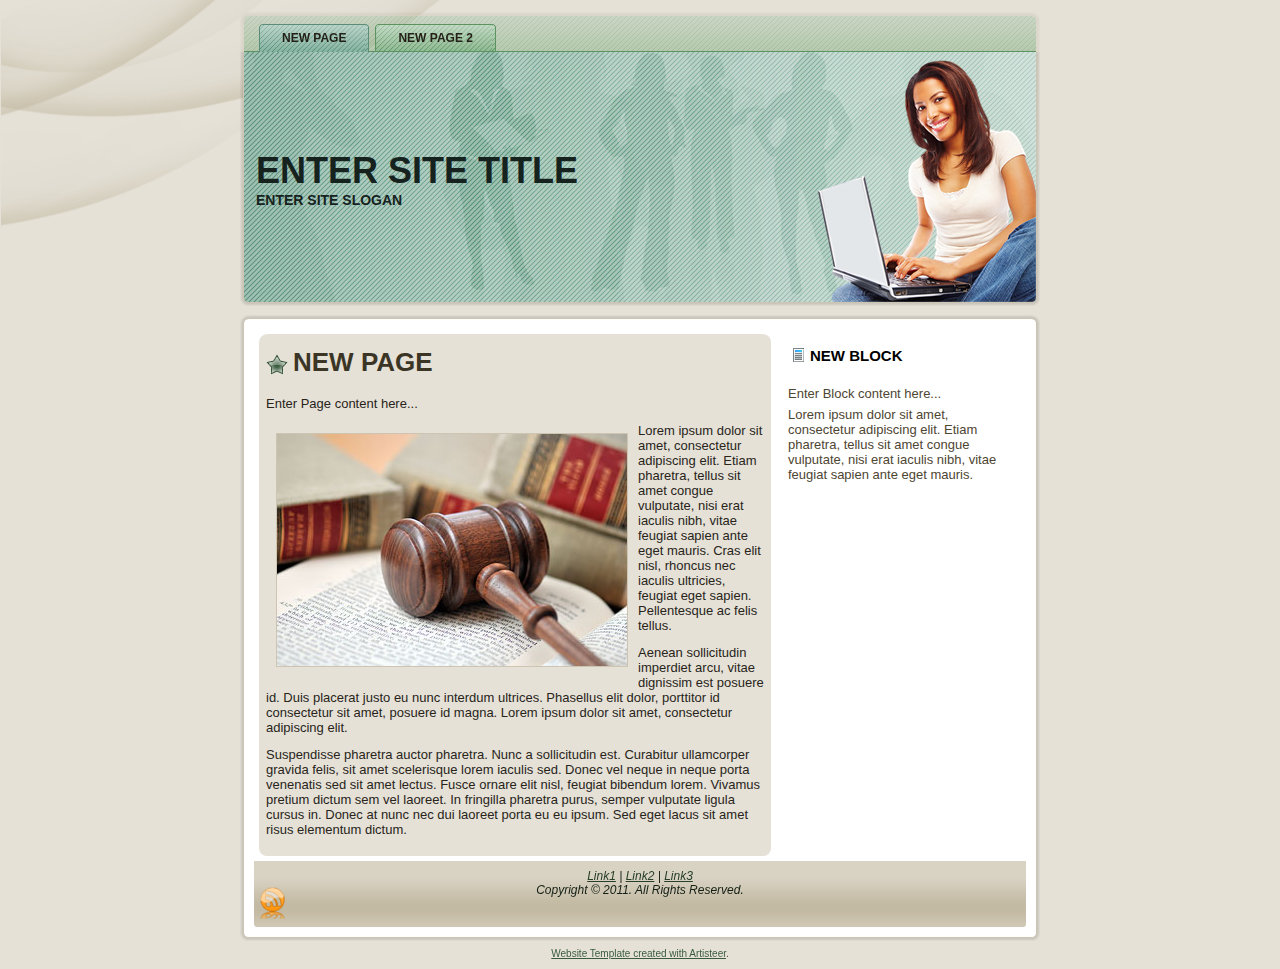
<file: index.html>
<!DOCTYPE html PUBLIC "-//W3C//DTD XHTML 1.0 Transitional//EN" "http://www.w3.org/TR/xhtml1/DTD/xhtml1-transitional.dtd"[]>
<html xmlns="http://www.w3.org/1999/xhtml" dir="ltr" lang="en-US" xml:lang="en">
<head>
    <!--
    Created by Artisteer v3.0.0.39952
    Base template (without user's data) checked by http://validator.w3.org : "This page is valid XHTML 1.0 Transitional"
    -->
    <meta http-equiv="Content-Type" content="text/html; charset=UTF-8" />
    <title>New Page</title>
    <meta name="description" content="Description" />
    <meta name="keywords" content="Keywords" />


    <link rel="stylesheet" href="style.css" type="text/css" media="screen" />
    <!--[if IE 6]><link rel="stylesheet" href="style.ie6.css" type="text/css" media="screen" /><![endif]-->
    <!--[if IE 7]><link rel="stylesheet" href="style.ie7.css" type="text/css" media="screen" /><![endif]-->

    <script type="text/javascript" src="jquery.js"></script>
    <script type="text/javascript" src="script.js"></script>
</head>
<body>
<div id="art-page-background-glare">
    <div id="art-page-background-glare-image"> </div>
</div>
<div id="art-main">
<div class="art-nav">
	<div class="art-nav-l"></div>
	<div class="art-nav-r"></div>
<div class="art-nav-outer">
<div class="art-nav-wrapper">
<div class="art-nav-inner">
	<ul class="art-hmenu">
		<li>
			<a href="./new-page.html" class="active"><span class="l"></span><span class="r"></span><span class="t">New Page</span></a>
		</li>	
		<li>
			<a href="./new-page-2.html"><span class="l"></span><span class="r"></span><span class="t">New Page 2</span></a>
		</li>	
	</ul>
</div>
</div>
</div>
</div>
<div class="cleared reset-box"></div>
<div class="art-header">
        <div class="art-header-clip">
        <div class="art-header-center">
            <div class="art-header-png"></div>
            <div class="art-header-jpeg"></div>
        </div>
        </div>
    <div class="art-header-wrapper">
    <div class="art-header-inner">
        <div class="art-headerobject"></div>
        <div class="art-logo">
                 <h1 class="art-logo-name"><a href="./index.html">Enter Site Title</a></h1>
                         <h2 class="art-logo-text">Enter Site Slogan</h2>
                </div>
    </div>
    </div>
    </div>
    <div class="cleared reset-box"></div>
    <div class="art-sheet">
        <div class="art-sheet-tl"></div>
        <div class="art-sheet-tr"></div>
        <div class="art-sheet-bl"></div>
        <div class="art-sheet-br"></div>
        <div class="art-sheet-tc"></div>
        <div class="art-sheet-bc"></div>
        <div class="art-sheet-cl"></div>
        <div class="art-sheet-cr"></div>
        <div class="art-sheet-cc"></div>
        <div class="art-sheet-body">
            <div class="art-content-layout">
                <div class="art-content-layout-row">
                    <div class="art-layout-cell art-content">
<div class="art-post">
    <div class="art-post-tl"></div>
    <div class="art-post-tr"></div>
    <div class="art-post-bl"></div>
    <div class="art-post-br"></div>
    <div class="art-post-tc"></div>
    <div class="art-post-bc"></div>
    <div class="art-post-cl"></div>
    <div class="art-post-cr"></div>
    <div class="art-post-cc"></div>
    <div class="art-post-body">
<div class="art-post-inner art-article">
                                <h2 class="art-postheader">
                <img src="./images/postheadericon.png" width="22" height="21" alt="" />New Page
                                </h2>
                <div class="cleared"></div>
                                <div class="art-postcontent">
<p>Enter Page content here...</p>
<p><img src="images/preview.jpg" alt="an image" style="float:left" />Lorem ipsum dolor sit amet, consectetur adipiscing elit. Etiam pharetra, tellus sit amet congue vulputate, nisi erat iaculis nibh, vitae feugiat sapien ante eget mauris. Cras elit nisl, rhoncus nec iaculis ultricies, feugiat eget sapien. Pellentesque ac felis tellus.</p>
<p>Aenean sollicitudin imperdiet arcu, vitae dignissim est posuere id. Duis placerat justo eu nunc interdum ultrices. Phasellus elit dolor, porttitor id consectetur sit amet, posuere id magna. Lorem ipsum dolor sit amet, consectetur adipiscing elit.</p>
<p> Suspendisse pharetra auctor pharetra. Nunc a sollicitudin est. Curabitur ullamcorper gravida felis, sit amet scelerisque lorem iaculis sed. Donec vel neque in neque porta venenatis sed sit amet lectus. Fusce ornare elit nisl, feugiat bibendum lorem. Vivamus pretium dictum sem vel laoreet. In fringilla pharetra purus, semper vulputate ligula cursus in. Donec at nunc nec dui laoreet porta eu eu ipsum. Sed eget lacus sit amet risus elementum dictum.</p>

                </div>
                <div class="cleared"></div>
                </div>

		<div class="cleared"></div>
    </div>
</div>

                      <div class="cleared"></div>
                    </div>
                    <div class="art-layout-cell art-sidebar1">
<div class="art-block">
    <div class="art-block-body">
                <div class="art-blockheader">
                    <div class="l"></div>
                    <div class="r"></div>
                    <h3 class="t">New Block</h3>
                </div>
                <div class="art-blockcontent">
                    <div class="art-blockcontent-body">
                <p>Enter Block content here...</p>
<p>Lorem ipsum dolor sit amet, consectetur adipiscing elit. Etiam pharetra, tellus sit amet congue vulputate, nisi erat iaculis nibh, vitae feugiat sapien ante eget mauris. </p>                
                                		<div class="cleared"></div>
                    </div>
                </div>
		<div class="cleared"></div>
    </div>
</div>

                      <div class="cleared"></div>
                    </div>
                </div>
            </div>
            <div class="cleared"></div>
            <div class="art-footer">
                <div class="art-footer-t"></div>
                <div class="art-footer-l"></div>
                <div class="art-footer-b"></div>
                <div class="art-footer-r"></div>
                <div class="art-footer-body">
                    <a href="#" class="art-rss-tag-icon" title="RSS"></a>
                            <div class="art-footer-text">
                                <p><a href="#">Link1</a> | <a href="#">Link2</a> | <a href="#">Link3</a></p><p>Copyright © 2011. All Rights Reserved.</p>
                                                            </div>
                    <div class="cleared"></div>
                </div>
            </div>
    		<div class="cleared"></div>
        </div>
    </div>
    <div class="cleared"></div>
    <p class="art-page-footer"><a href="http://www.2createawebsite.com/artisteer">Website Template created with Artisteer</a>.</p>
</div>

</body>
</html>
</file>
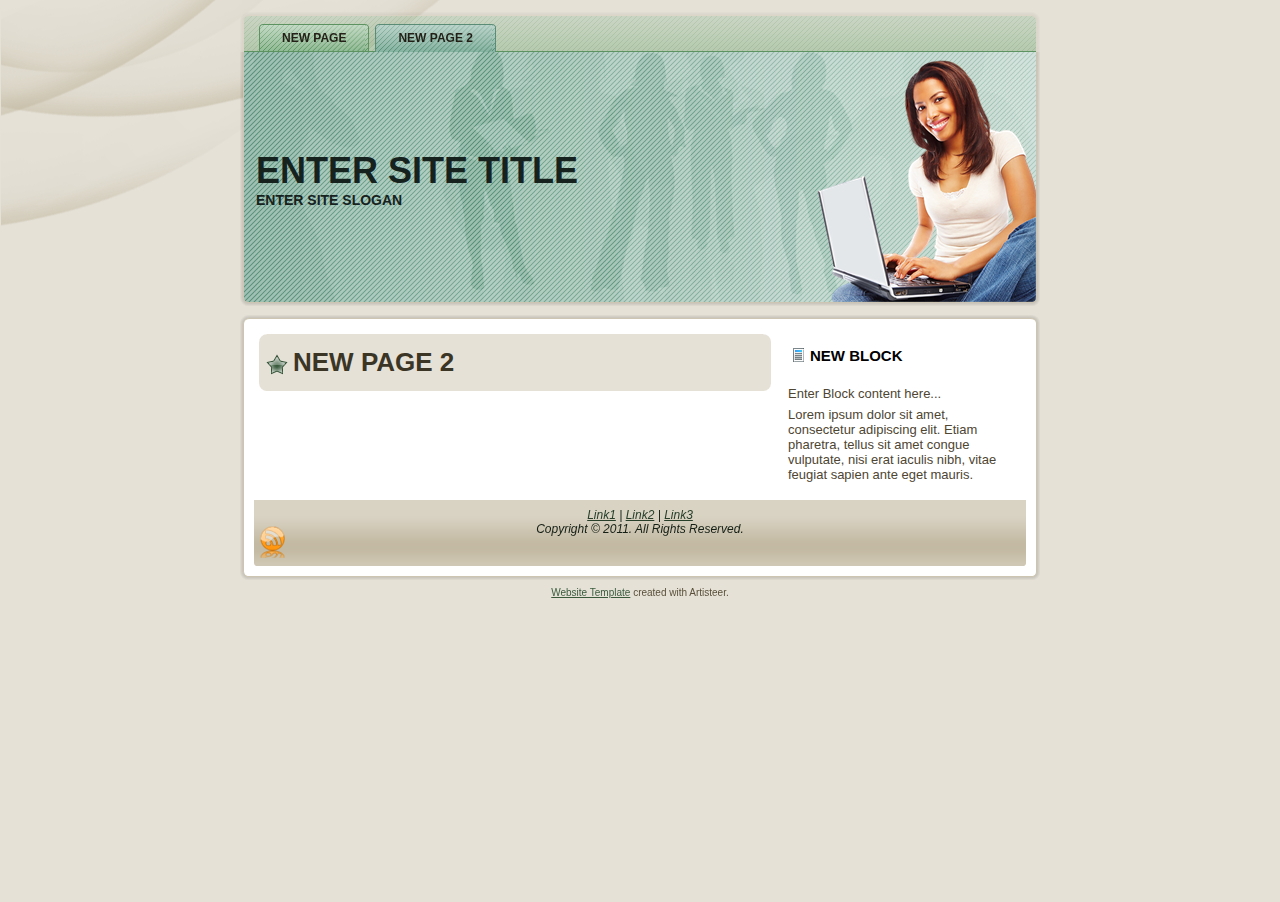
<file: new-page-2.html>
<!DOCTYPE html PUBLIC "-//W3C//DTD XHTML 1.0 Transitional//EN" "http://www.w3.org/TR/xhtml1/DTD/xhtml1-transitional.dtd"[]>
<html xmlns="http://www.w3.org/1999/xhtml" dir="ltr" lang="en-US" xml:lang="en">
<head>
    <!--
    Created by Artisteer v3.0.0.39952
    Base template (without user's data) checked by http://validator.w3.org : "This page is valid XHTML 1.0 Transitional"
    -->
    <meta http-equiv="Content-Type" content="text/html; charset=UTF-8" />
    <title>New Page 2</title>
    <meta name="description" content="Description" />
    <meta name="keywords" content="Keywords" />


    <link rel="stylesheet" href="style.css" type="text/css" media="screen" />
    <!--[if IE 6]><link rel="stylesheet" href="style.ie6.css" type="text/css" media="screen" /><![endif]-->
    <!--[if IE 7]><link rel="stylesheet" href="style.ie7.css" type="text/css" media="screen" /><![endif]-->

    <script type="text/javascript" src="jquery.js"></script>
    <script type="text/javascript" src="script.js"></script>
</head>
<body>
<div id="art-page-background-glare">
    <div id="art-page-background-glare-image"> </div>
</div>
<div id="art-main">
<div class="art-nav">
	<div class="art-nav-l"></div>
	<div class="art-nav-r"></div>
<div class="art-nav-outer">
<div class="art-nav-wrapper">
<div class="art-nav-inner">
	<ul class="art-hmenu">
		<li>
			<a href="./new-page.html"><span class="l"></span><span class="r"></span><span class="t">New Page</span></a>
		</li>	
		<li>
			<a href="./new-page-2.html" class="active"><span class="l"></span><span class="r"></span><span class="t">New Page 2</span></a>
		</li>	
	</ul>
</div>
</div>
</div>
</div>
<div class="cleared reset-box"></div>
<div class="art-header">
        <div class="art-header-clip">
        <div class="art-header-center">
            <div class="art-header-png"></div>
            <div class="art-header-jpeg"></div>
        </div>
        </div>
    <div class="art-header-wrapper">
    <div class="art-header-inner">
        <div class="art-headerobject"></div>
        <div class="art-logo">
                 <h1 class="art-logo-name"><a href="./index.html">Enter Site Title</a></h1>
                         <h2 class="art-logo-text">Enter Site Slogan</h2>
                </div>
    </div>
    </div>
    </div>
    <div class="cleared reset-box"></div>
    <div class="art-sheet">
        <div class="art-sheet-tl"></div>
        <div class="art-sheet-tr"></div>
        <div class="art-sheet-bl"></div>
        <div class="art-sheet-br"></div>
        <div class="art-sheet-tc"></div>
        <div class="art-sheet-bc"></div>
        <div class="art-sheet-cl"></div>
        <div class="art-sheet-cr"></div>
        <div class="art-sheet-cc"></div>
        <div class="art-sheet-body">
            <div class="art-content-layout">
                <div class="art-content-layout-row">
                    <div class="art-layout-cell art-content">
<div class="art-post">
    <div class="art-post-tl"></div>
    <div class="art-post-tr"></div>
    <div class="art-post-bl"></div>
    <div class="art-post-br"></div>
    <div class="art-post-tc"></div>
    <div class="art-post-bc"></div>
    <div class="art-post-cl"></div>
    <div class="art-post-cr"></div>
    <div class="art-post-cc"></div>
    <div class="art-post-body">
<div class="art-post-inner art-article">
                                <h2 class="art-postheader">
                <img src="./images/postheadericon.png" width="22" height="21" alt="" />New Page 2
                                </h2>
                <div class="cleared"></div>
                                <div class="art-postcontent">

                </div>
                <div class="cleared"></div>
                </div>

		<div class="cleared"></div>
    </div>
</div>

                      <div class="cleared"></div>
                    </div>
                    <div class="art-layout-cell art-sidebar1">
<div class="art-block">
    <div class="art-block-body">
                <div class="art-blockheader">
                    <div class="l"></div>
                    <div class="r"></div>
                    <h3 class="t">New Block</h3>
                </div>
                <div class="art-blockcontent">
                    <div class="art-blockcontent-body">
                <p>Enter Block content here...</p>
<p>Lorem ipsum dolor sit amet, consectetur adipiscing elit. Etiam pharetra, tellus sit amet congue vulputate, nisi erat iaculis nibh, vitae feugiat sapien ante eget mauris. </p>                
                                		<div class="cleared"></div>
                    </div>
                </div>
		<div class="cleared"></div>
    </div>
</div>

                      <div class="cleared"></div>
                    </div>
                </div>
            </div>
            <div class="cleared"></div>
            <div class="art-footer">
                <div class="art-footer-t"></div>
                <div class="art-footer-l"></div>
                <div class="art-footer-b"></div>
                <div class="art-footer-r"></div>
                <div class="art-footer-body">
                    <a href="#" class="art-rss-tag-icon" title="RSS"></a>
                            <div class="art-footer-text">
                                <p><a href="#">Link1</a> | <a href="#">Link2</a> | <a href="#">Link3</a></p><p>Copyright © 2011. All Rights Reserved.</p>
                                                            </div>
                    <div class="cleared"></div>
                </div>
            </div>
    		<div class="cleared"></div>
        </div>
    </div>
    <div class="cleared"></div>
    <p class="art-page-footer"><a href="http://www.artisteer.com/?p=website_templates">Website Template</a> created with Artisteer.</p>
</div>

</body>
</html>
</file>
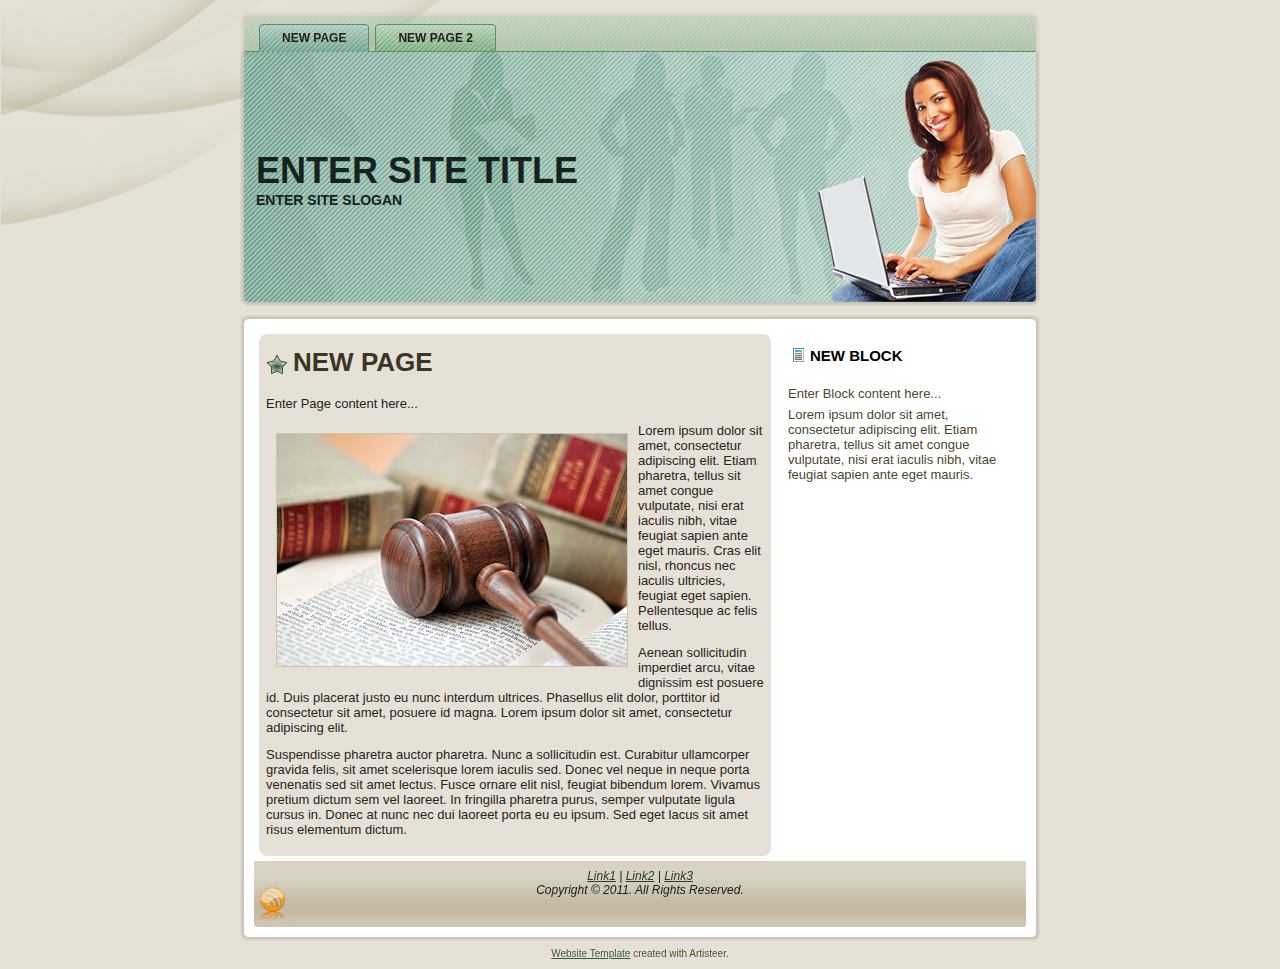
<file: new-page.html>
<!DOCTYPE html PUBLIC "-//W3C//DTD XHTML 1.0 Transitional//EN" "http://www.w3.org/TR/xhtml1/DTD/xhtml1-transitional.dtd"[]>
<html xmlns="http://www.w3.org/1999/xhtml" dir="ltr" lang="en-US" xml:lang="en">
<head>
    <!--
    Created by Artisteer v3.0.0.39952
    Base template (without user's data) checked by http://validator.w3.org : "This page is valid XHTML 1.0 Transitional"
    -->
    <meta http-equiv="Content-Type" content="text/html; charset=UTF-8" />
    <title>New Page</title>
    <meta name="description" content="Description" />
    <meta name="keywords" content="Keywords" />


    <link rel="stylesheet" href="style.css" type="text/css" media="screen" />
    <!--[if IE 6]><link rel="stylesheet" href="style.ie6.css" type="text/css" media="screen" /><![endif]-->
    <!--[if IE 7]><link rel="stylesheet" href="style.ie7.css" type="text/css" media="screen" /><![endif]-->

    <script type="text/javascript" src="jquery.js"></script>
    <script type="text/javascript" src="script.js"></script>
</head>
<body>
<div id="art-page-background-glare">
    <div id="art-page-background-glare-image"> </div>
</div>
<div id="art-main">
<div class="art-nav">
	<div class="art-nav-l"></div>
	<div class="art-nav-r"></div>
<div class="art-nav-outer">
<div class="art-nav-wrapper">
<div class="art-nav-inner">
	<ul class="art-hmenu">
		<li>
			<a href="./new-page.html" class="active"><span class="l"></span><span class="r"></span><span class="t">New Page</span></a>
		</li>	
		<li>
			<a href="./new-page-2.html"><span class="l"></span><span class="r"></span><span class="t">New Page 2</span></a>
		</li>	
	</ul>
</div>
</div>
</div>
</div>
<div class="cleared reset-box"></div>
<div class="art-header">
        <div class="art-header-clip">
        <div class="art-header-center">
            <div class="art-header-png"></div>
            <div class="art-header-jpeg"></div>
        </div>
        </div>
    <div class="art-header-wrapper">
    <div class="art-header-inner">
        <div class="art-headerobject"></div>
        <div class="art-logo">
                 <h1 class="art-logo-name"><a href="./index.html">Enter Site Title</a></h1>
                         <h2 class="art-logo-text">Enter Site Slogan</h2>
                </div>
    </div>
    </div>
    </div>
    <div class="cleared reset-box"></div>
    <div class="art-sheet">
        <div class="art-sheet-tl"></div>
        <div class="art-sheet-tr"></div>
        <div class="art-sheet-bl"></div>
        <div class="art-sheet-br"></div>
        <div class="art-sheet-tc"></div>
        <div class="art-sheet-bc"></div>
        <div class="art-sheet-cl"></div>
        <div class="art-sheet-cr"></div>
        <div class="art-sheet-cc"></div>
        <div class="art-sheet-body">
            <div class="art-content-layout">
                <div class="art-content-layout-row">
                    <div class="art-layout-cell art-content">
<div class="art-post">
    <div class="art-post-tl"></div>
    <div class="art-post-tr"></div>
    <div class="art-post-bl"></div>
    <div class="art-post-br"></div>
    <div class="art-post-tc"></div>
    <div class="art-post-bc"></div>
    <div class="art-post-cl"></div>
    <div class="art-post-cr"></div>
    <div class="art-post-cc"></div>
    <div class="art-post-body">
<div class="art-post-inner art-article">
                                <h2 class="art-postheader">
                <img src="./images/postheadericon.png" width="22" height="21" alt="" />New Page
                                </h2>
                <div class="cleared"></div>
                                <div class="art-postcontent">
<p>Enter Page content here...</p>
<p><img src="images/preview.jpg" alt="an image" style="float:left" />Lorem ipsum dolor sit amet, consectetur adipiscing elit. Etiam pharetra, tellus sit amet congue vulputate, nisi erat iaculis nibh, vitae feugiat sapien ante eget mauris. Cras elit nisl, rhoncus nec iaculis ultricies, feugiat eget sapien. Pellentesque ac felis tellus.</p>
<p>Aenean sollicitudin imperdiet arcu, vitae dignissim est posuere id. Duis placerat justo eu nunc interdum ultrices. Phasellus elit dolor, porttitor id consectetur sit amet, posuere id magna. Lorem ipsum dolor sit amet, consectetur adipiscing elit.</p>
<p> Suspendisse pharetra auctor pharetra. Nunc a sollicitudin est. Curabitur ullamcorper gravida felis, sit amet scelerisque lorem iaculis sed. Donec vel neque in neque porta venenatis sed sit amet lectus. Fusce ornare elit nisl, feugiat bibendum lorem. Vivamus pretium dictum sem vel laoreet. In fringilla pharetra purus, semper vulputate ligula cursus in. Donec at nunc nec dui laoreet porta eu eu ipsum. Sed eget lacus sit amet risus elementum dictum.</p>

                </div>
                <div class="cleared"></div>
                </div>

		<div class="cleared"></div>
    </div>
</div>

                      <div class="cleared"></div>
                    </div>
                    <div class="art-layout-cell art-sidebar1">
<div class="art-block">
    <div class="art-block-body">
                <div class="art-blockheader">
                    <div class="l"></div>
                    <div class="r"></div>
                    <h3 class="t">New Block</h3>
                </div>
                <div class="art-blockcontent">
                    <div class="art-blockcontent-body">
                <p>Enter Block content here...</p>
<p>Lorem ipsum dolor sit amet, consectetur adipiscing elit. Etiam pharetra, tellus sit amet congue vulputate, nisi erat iaculis nibh, vitae feugiat sapien ante eget mauris. </p>                
                                		<div class="cleared"></div>
                    </div>
                </div>
		<div class="cleared"></div>
    </div>
</div>

                      <div class="cleared"></div>
                    </div>
                </div>
            </div>
            <div class="cleared"></div>
            <div class="art-footer">
                <div class="art-footer-t"></div>
                <div class="art-footer-l"></div>
                <div class="art-footer-b"></div>
                <div class="art-footer-r"></div>
                <div class="art-footer-body">
                    <a href="#" class="art-rss-tag-icon" title="RSS"></a>
                            <div class="art-footer-text">
                                <p><a href="#">Link1</a> | <a href="#">Link2</a> | <a href="#">Link3</a></p><p>Copyright © 2011. All Rights Reserved.</p>
                                                            </div>
                    <div class="cleared"></div>
                </div>
            </div>
    		<div class="cleared"></div>
        </div>
    </div>
    <div class="cleared"></div>
    <p class="art-page-footer"><a href="http://www.artisteer.com/?p=website_templates">Website Template</a> created with Artisteer.</p>
</div>

</body>
</html>
</file>
<file: style.css>
/* begin Page */
/* Created by Artisteer v3.0.0.39952 */

#art-main, table
{
    font-family: Tahoma, Arial, Helvetica, Sans-Serif;
    font-style: normal;
    font-weight: normal;
    font-size: 13px;
    text-align: justify;
}

h1, h2, h3, h4, h5, h6, p, a, ul, ol, li
{
    margin: 0;
    padding: 0;
}

.art-postcontent,
.art-postcontent li,
.art-postcontent table,
.art-postcontent a,
.art-postcontent a:link,
.art-postcontent a:visited,
.art-postcontent a.visited,
.art-postcontent a:hover,
.art-postcontent a.hovered
{
    font-family: Tahoma, Arial, Helvetica, Sans-Serif;
}

.art-postcontent p
{
    margin: 12px 0;
}

h1, h2, h3, h4, h5, h6,
h1 a, h2 a, h3 a, h4 a, h5 a, h6 a,
h1 a:link, h2 a:link, h3 a:link, h4 a:link, h5 a:link, h6 a:link,
h1 a:visited, h2 a:visited, h3 a:visited, h4 a:visited, h5 a:visited, h6 a:visited,
h1 a:hover, h2 a:hover, h3 a:hover, h4 a:hover, h5 a:hover, h6 a:hover
{
  font-family: Arial, Helvetica, Sans-Serif;
  font-style: normal;
  font-weight: bold;
  font-size: 31px;
  text-align: left;
  text-decoration: none;
  text-transform: uppercase;
}

.art-postcontent a
{
  text-decoration: underline;
  letter-spacing: 1px;
  color: #395B3C;
}

.art-postcontent a:link
{
  text-decoration: underline;
  letter-spacing: 1px;
  color: #395B3C;
}

.art-postcontent a:visited, .art-postcontent a.visited
{
  color: #5A503A;
}

.art-postcontent  a:hover, .art-postcontent a.hover
{
  text-decoration: none;
  color: #4D7A50;
}

.art-postcontent h1
{
   color: #4E7968;
margin: 19px 0;    
}

.art-blockcontent h1
{
margin: 19px 0; 
}

.art-postcontent h2
{
   color: #395B3C;
margin: 19px 0;
   font-weight: normal;
   font-size: 26px;    
}

.art-blockcontent h2
{
margin: 19px 0;
   font-weight: normal;
   font-size: 26px; 
}

.art-postcontent h2 a, .art-postcontent h2 a:link, .art-postcontent h2 a:hover, .art-postcontent h2 a:visited, .art-blockcontent h2 a, .art-blockcontent h2 a:link, .art-blockcontent h2 a:hover, .art-blockcontent h2 a:visited 
{
   font-weight: normal;
   font-size: 26px; 
}

.art-postcontent h3
{
   color: #5A503A;
margin: 22px 0;
   font-size: 24px;    
}

.art-blockcontent h3
{
margin: 22px 0;
   font-size: 24px; 
}

.art-postcontent h3 a, .art-postcontent h3 a:link, .art-postcontent h3 a:hover, .art-postcontent h3 a:visited, .art-blockcontent h3 a, .art-blockcontent h3 a:link, .art-blockcontent h3 a:hover, .art-blockcontent h3 a:visited 
{
   font-size: 24px; 
}

.art-postcontent h4
{
   color: #1A2823;
margin: 22px 0;
   font-size: 20px;    
}

.art-blockcontent h4
{
margin: 22px 0;
   font-size: 20px; 
}

.art-postcontent h4 a, .art-postcontent h4 a:link, .art-postcontent h4 a:hover, .art-postcontent h4 a:visited, .art-blockcontent h4 a, .art-blockcontent h4 a:link, .art-blockcontent h4 a:hover, .art-blockcontent h4 a:visited 
{
   font-size: 20px; 
}

.art-postcontent h5
{
   color: #1A2823;
margin: 27px 0;
   font-size: 18px;    
}

.art-blockcontent h5
{
margin: 27px 0;
   font-size: 18px; 
}

.art-postcontent h5 a, .art-postcontent h5 a:link, .art-postcontent h5 a:hover, .art-postcontent h5 a:visited, .art-blockcontent h5 a, .art-blockcontent h5 a:link, .art-blockcontent h5 a:hover, .art-blockcontent h5 a:visited 
{
   font-size: 18px; 
}

.art-postcontent h6
{
   color: #263B33;
margin: 32px 0;
   font-size: 15px;    
}

.art-blockcontent h6
{
margin: 32px 0;
   font-size: 15px; 
}

.art-postcontent h6 a, .art-postcontent h6 a:link, .art-postcontent h6 a:hover, .art-postcontent h6 a:visited, .art-blockcontent h6 a, .art-blockcontent h6 a:link, .art-blockcontent h6 a:hover, .art-blockcontent h6 a:visited 
{
   font-size: 15px; 
}

ul
{
  list-style-type: none;
}

ol
{
  list-style-position: inside;
}

html 
{
    height:100%;
}

#art-main
{
  display: inline-block;
  position: relative;
  z-index: 0;
  width: 100%;
  left: 0;
  top: 0;
  cursor:default;
  overflow:visible;
  float: left;
  clear: left;
}

#art-page-background-glare
{
  position: absolute;
  top:0;
  left:0;
  width:100%;
  height:100%;
  overflow:hidden;
  min-width: 800px;
}

#art-page-background-glare-image
{
   width:100%;  
  position: fixed;
  top: 0;
  height:269px;
    background-image: url('images/page_gl.png');
  background-repeat: no-repeat;
  background-position: left top;
}

html:first-child #art-page-background-glare
{
  border: 1px solid transparent; /* Opera fix */
}

body
{
  padding: 0; 
  margin:0;
  color: #28241A;
  height:100%;
  min-height:100%;
  background-color: #E5E1D7;
  min-width: 800px;
}

.cleared
{
  display:block;
  clear: both;
  float: none;
  margin: 0;
  padding: 0;
  border: none;
  font-size: 0;
  height:0;
  overflow:hidden;
}

.reset-box
{
  overflow:hidden;
  display:table; 
}

form
{
  padding: 0 !important;
  margin: 0 !important;
}

table.position
{
  position: relative;
  width: 100%;
  table-layout: fixed;
}
/* end Page */

/* begin Menu */
/* menu structure */

.art-hmenu a, .art-hmenu a:link, .art-hmenu a:visited, .art-hmenu a:hover
{
    outline: none;
}

.art-hmenu, .art-hmenu ul
{
  margin: 0;
  padding: 0;
  border: 0;
  list-style-type: none;
  display: block;
}

.art-hmenu li
{
  margin: 0;
  padding: 0;
  border: 0;
  display: block;
  float: left;
  position: relative;
  z-index: 5;
  background: none;
}

.art-hmenu li:hover
{
  z-index: 10000;
  white-space: normal;
}

.art-hmenu li li
{
  float: none;
}

.art-hmenu ul
{
  visibility: hidden;
  position: absolute;
  z-index: 10;
  left: 0;
  top: 0;
  background: none;
  min-height: 0;
  background-image: url('images/spacer.gif');
  padding: 10px 30px 30px 30px;
  margin: -10px 0 0 -30px;
}

.art-hmenu li:hover>ul
{
  visibility: visible;
  top: 100%;
}

.art-hmenu li li:hover>ul
{
  top: 0;
  left: 100%;
}

.art-hmenu:after, .art-hmenu ul:after
{
  content: ".";
  height: 0;
  display: block;
  visibility: hidden;
  overflow: hidden;
  clear: both;
}
.art-hmenu{
  min-height: 0;
  position:relative;
  padding: 12px 5px 0 5px;
}

.art-hmenu ul ul
{
  padding: 30px 30px 30px 10px;
  margin: -30px 0 0 -10px;
}

/* menu structure */

.art-nav
{
   position: relative;
  width:800px;
  margin:0 auto;
  min-height: 40px;
  z-index: 100;
    margin-top: 12px;
    margin-bottom: 0;
}

.art-nav-outer
{
    position:absolute;
    width:100%;
}

.art-nav-wrapper 
{
        position: relative;
    width:800px;
    margin:0 auto;
}
.art-nav-inner 
{
    margin: 0 14px;
}

.art-nav-l, .art-nav-r
{
  position: absolute;
  z-index: -1;
  top: 0;
  height: 100%;
  background-image: url('images/nav.png');
}

.art-nav-l
{
  left: 0;
  right: 12px;
}

.art-nav-r
{
  right: 0;
  width: 800px;
  clip: rect(auto, auto, auto, 788px);
}

/* end Menu */

/* begin MenuItem */
.art-hmenu a
{
  position: relative;
  display: block;
  overflow: hidden;
  height: 28px;
  cursor: pointer;
  font-weight: bold;
  font-size: 12px;
  text-align: left;
  text-decoration: none;
  text-transform: uppercase;
}

.art-hmenu ul li
{
    margin:0;
    clear: both;
}

.art-hmenu a .r, .art-hmenu a .l
{
  position: absolute;
  display: block;
  top: 0;
  z-index: -1;
  height: 94px;
  background-image: url('images/menuitem.png');
}

.art-hmenu a .l
{
  left: 0;
  right: 4px;
}

.art-hmenu a .r
{
  width: 408px;
  right: 0;
  clip: rect(auto, auto, auto, 404px);
}

.art-hmenu a .t, .art-hmenu ul a, .art-hmenu a:link, .art-hmenu a:visited, .art-hmenu a:hover
{
  font-weight: bold;
  font-size: 12px;
  text-align: left;
  text-decoration: none;
  text-transform: uppercase;
}

.art-hmenu a .t
{
  color: #252118;
  padding: 0 19px;
  margin: 0 4px;
  line-height: 28px;
  text-align: center;
}

.art-hmenu a:hover .l, .art-hmenu a:hover .r
{
  top: -33px;
}

.art-hmenu li:hover>a .l, .art-hmenu li:hover>a .r
{
  top: -33px;
}

.art-hmenu li:hover a .l, .art-hmenu li:hover a .r
{
  top: -33px;
}
.art-hmenu a:hover .t
{
  color: #000000;
}

.art-hmenu li:hover a .t
{
  color: #000000;
}

.art-hmenu li:hover>a .t
{
  color: #000000;
}

.art-hmenu a.active .l, .art-hmenu a.active .r
{
  top: -66px;
}

.art-hmenu a.active .t
{
  color: #221F16;
}
/* end MenuItem */

/* begin MenuSeparator */
.art-hmenu .art-hmenu-li-separator
{
  display: block;
  width: 6px;
  height:28px;
}
/* end MenuSeparator */

/* begin MenuSubItem */
.art-hmenu ul a
{
  display: block;
  white-space: nowrap;
  height: 20px;
  width: 180px;
  overflow: hidden;
  background-image: url('images/subitem.png');
  background-position: left top;
  background-repeat: repeat-x;
  border-width: 1px;
  border-style: solid;
  border-color: #BDB298;
  text-align: left;
  text-indent: 12px;
  text-decoration: none;
  line-height: 20px;
  color: #2F2A1E;
  font-weight: normal;
  font-size: 13px;
  margin:0;
  padding:0;
}

.art-nav ul.art-hmenu ul span, .art-nav ul.art-hmenu ul span span
{
  display: inline;
  float: none;
  margin: inherit;
  padding: inherit;
  background-image: none;
  text-align: inherit;
  text-decoration: inherit;
}

.art-hmenu ul a:link, .art-hmenu ul a:visited, .art-hmenu ul a:hover, .art-hmenu ul a:active, .art-nav ul.art-hmenu ul span, .art-nav ul.art-hmenu ul span span
{
  text-align: left;
  text-indent: 12px;
  text-decoration: none;
  line-height: 20px;
  color: #2F2A1E;
  font-weight: normal;
  font-size: 13px;
  margin:0;
  padding:0;
}

.art-hmenu ul li a:hover
{
  color: #000000;
  border-color: #BDB298;
  background-position: 0 -20px;
}

.art-hmenu ul li:hover>a
{
  color: #000000;
  border-color: #BDB298;
  background-position: 0 -20px;
}

.art-nav .art-hmenu ul li a:hover span, .art-nav .art-hmenu ul li a:hover span span
{
  color: #000000;
}

.art-nav .art-hmenu ul li:hover>a span, .art-nav .art-hmenu ul li:hover>a span span
{
  color: #000000;
}

/* end MenuSubItem */

/* begin Header */
div.art-header
{
    margin: 0 auto;
  position: relative;
  z-index: -1;
  width:800px;
  height: 254px;
  margin-top: 0;
  margin-bottom: -3px;
}

div.art-header-clip
{
  position: absolute;
  width:100%;
  left:0;
  overflow:hidden;
  height:254px;
}

.art-header-wrapper 
{
        position: relative;
    width:800px;
    margin:0 auto;
}
.art-header-inner 
{
    margin: 0 14px;
}

div.art-header-center
{
	position: relative;
	width: 800px;
	left:50%;
}

div.art-header-png
{
  position: absolute;
  left:-50%;
  top: 0;
  width: 800px;
  height: 254px;
  background-image: url('images/header.png');
  background-repeat: no-repeat;
  background-position:center center; 
}

div.art-header-jpeg
{
  position: absolute;
  top: 0;
  left:-50%;
  width: 800px;
  height: 254px;
  background-image: url('images/header.jpg');
  background-repeat: no-repeat;
  background-position: center center;
}
/* end Header */

/* begin HeaderObject */
div.art-headerobject
{
  display: block;
  left: 100%;
  margin-left: -235px;
  position: absolute;
  top: 0;
  width: 231px;
  height: 250px;
  background-image: url('images/header-object.png');
}
/* end HeaderObject */

/* begin Logo */
div.art-logo
{
  display: block;
  position: absolute;
  top: 98px;
  left: 0;
  margin-left: 16px;
}

h1.art-logo-name
{
  display: block;
  text-align: left;
  font-size: 36px;
  padding: 0;
  margin: 0;
  color: #16221D !important;
}
h1.art-logo-name a, 
h1.art-logo-name a:link, 
h1.art-logo-name a:visited, 
h1.art-logo-name a:hover
{
  font-size: 36px;
  padding: 0;
  margin: 0;
  color: #16221D !important;
}

h2.art-logo-text
{
  display: block;
  text-align: left;
  font-family: Tahoma, Arial, Helvetica, Sans-Serif;
  font-size: 14px;
  padding: 0;
  margin: 0;
  color: #16221D !important;
}
h2.art-logo-text a,
h2.art-logo-text a:link,
h2.art-logo-text a:visited,
h2.art-logo-text a:hover
{
  font-family: Tahoma, Arial, Helvetica, Sans-Serif;
  font-size: 14px;
  padding: 0;
  margin: 0;
  color: #16221D !important;
}

#headline, #slogan 
{
    display: block;
    min-width: 150px;
    text-align: left;
}
/* end Logo */

/* begin Box, Sheet */
.art-sheet
{
  position: relative;
  margin: 0 auto;
  min-width: 25px;
  min-height: 25px;
  margin-top: 12px;
  margin-bottom: -3px;
  cursor:auto;
  width: 800px;
}

.art-sheet-body
{
  position: relative;
  padding: 14px;
    padding-top:14px;
    padding-bottom:14px;
}

.art-sheet-tr, .art-sheet-tl, .art-sheet-br, .art-sheet-bl, .art-sheet-tc, .art-sheet-bc,.art-sheet-cr, .art-sheet-cl
{
  position: absolute;
}

.art-sheet-tr, .art-sheet-tl, .art-sheet-br, .art-sheet-bl
{
  width: 36px;
  height: 36px;
  background-image: url('images/sheet_s.png');
}

.art-sheet-tl
{
  top: 0;
  left: 0;
  clip: rect(auto, 18px, 18px, auto);
}

.art-sheet-tr
{
  top: 0;
  right: 0;
  clip: rect(auto, auto, 18px, 18px);
}

.art-sheet-bl
{
  bottom: 0;
  left: 0;
  clip: rect(18px, 18px, auto, auto);
}

.art-sheet-br
{
  bottom: 0;
  right: 0;
  clip: rect(18px, auto, auto, 18px);
}

.art-sheet-tc, .art-sheet-bc
{
  left: 18px;
  right: 18px;
  height: 36px;
  background-image: url('images/sheet_h.png');
}

.art-sheet-tc
{
  top: 0;
  clip: rect(auto, auto, 18px, auto);
}

.art-sheet-bc
{
  bottom: 0;
  clip: rect(18px, auto, auto, auto);
}

.art-sheet-cr, .art-sheet-cl
{
  top: 18px;
  bottom: 18px;
  width: 36px;
  background-image: url('images/sheet_v.png');
}

.art-sheet-cr
{
  right: 0;
  clip: rect(auto, auto, auto, 18px);
}

.art-sheet-cl
{
  left: 0;
  clip: rect(auto, 18px, auto, auto);
}

.art-sheet-cc
{
  position: absolute;
  top: 18px;
  left: 18px;
  right: 18px;
  bottom: 18px;
  background-color: #FFFFFF;
}

#art-page-background-top-texture, #art-page-background-middle-texture{
  min-width: 800px;
}

/* end Box, Sheet */

/* begin Layout */
.art-content-layout
{
  display: table;
  position:relative;
  margin: 0 auto;
  table-layout: fixed;
  border-collapse: collapse;
  background-color: Transparent;
  border: none !important;
  padding:0 !important;
  width:100%;
  margin-top:0;
  margin-bottom:0;
}
.art-layout-cell, .art-content-layout-row
{
  background-color: Transparent;
  vertical-align: top;
  text-align: left;
  border: none;
  margin:0;
  padding:0;
}

.art-content-layout .art-content-layout{margin:0;}
.art-content-layout .art-layout-cell, .art-content-layout .art-layout-cell .art-content-layout .art-layout-cell{display: table-cell;}
.art-layout-cell .art-layout-cell{display: block;}
.art-content-layout-row {display: table-row;}
.art-layout-glare{position:relative;}/* end Layout */

/* begin Button */
.art-button-wrapper a.art-button,
.art-button-wrapper a.art-button:link,
.art-button-wrapper input.art-button,
.art-button-wrapper button.art-button
{
  text-decoration: none;
  font-family: Tahoma, Arial, Helvetica, Sans-Serif;
  font-style: normal;
  font-weight: bold;
  font-size: 12px;
  position:relative;
  top:0;
  display: inline-block;
  vertical-align: middle;
  white-space: nowrap;
  text-align: center;
  color: #000000 !important;
  width: auto;
  outline: none;
  border: none;
  background: none;
  line-height: 32px;
  height: 32px;
  margin: 0 !important;
  padding: 0 19px !important;
  overflow: visible;
  cursor: pointer;
}

.art-button img, .art-button-wrapper img
{
  margin: 0;
  vertical-align: middle;
}

.art-button-wrapper
{
  vertical-align: middle;
  display: inline-block;
  position: relative;
  height: 32px;
  overflow: hidden;
  white-space: nowrap;
  width: auto;
  margin: 0;
  padding: 0;
  z-index: 0;
}

.firefox2 .art-button-wrapper
{
  display: block;
  float: left;
}

input, select, textarea
{
  vertical-align: middle;
  font-family: Tahoma, Arial, Helvetica, Sans-Serif;
  font-style: normal;
  font-weight: bold;
  font-size: 12px;
}

.art-block select 
{
    width:96%;
}

.art-button-wrapper.hover .art-button, .art-button-wrapper.hover a.art-button:link, .art-button:hover
{
  color: #000000 !important;
  text-decoration: none !important;
}

.art-button-wrapper.active .art-button, .art-button-wrapper.active a.art-button:link
{
  color: #221F16 !important;
}

.art-button-wrapper .art-button-l, .art-button-wrapper .art-button-r
{
  display: block;
  position: absolute;
  height: 106px;
  margin: 0;
  padding: 0;
  background-image: url('images/button.png');
}

.art-button-wrapper .art-button-l
{
  left: 0;
  right: 12px;
}

.art-button-wrapper .art-button-r
{
  width: 417px;
  right: 0;
  clip: rect(auto, auto, auto, 405px);
}

.art-button-wrapper.hover .art-button-l, .art-button-wrapper.hover .art-button-r
{
  top: -37px;
}

.art-button-wrapper.active .art-button-l, .art-button-wrapper.active .art-button-r
{
  top: -74px;
}

.art-button-wrapper input
{
  float: none !important;
}
/* end Button */

/* begin Box, Block */
.art-block
{
  position: relative;
  min-width: 1px;
  min-height: 1px;
  margin: 7px;
}

.art-block-body
{
  position: relative;
  padding: 0;
}

div.art-block img
{
/* WARNING do NOT collapse this to 'border' - inheritance! */
    border-width: 1px;
    border-color: #CDC5B1;
  border-style: solid;
  margin: 7px;
}

/* end Box, Block */

/* begin BlockHeader */
.art-blockheader
{
  margin-bottom: 0;
  position: relative;
  height: 39px;
}

.art-blockheader h3.t
{
  position: relative;
  height: 39px;
  color: #000000;
  font-family: Tahoma, Arial, Helvetica, Sans-Serif;
  font-size: 15px;
  margin:0;
  padding: 0 10px 0 27px;
  white-space: nowrap;
  line-height: 39px;
}

.art-blockheader h3.t a,
.art-blockheader h3.t a:link,
.art-blockheader h3.t a:visited, 
.art-blockheader h3.t a:hover
{
  color: #000000;
  font-family: Tahoma, Arial, Helvetica, Sans-Serif;
  font-size: 15px;
}

.art-blockheader .l, .art-blockheader .r
{
  position: absolute;
  height: 39px;
  background-image: url('images/blockheader.png');
}

.art-blockheader .l
{
  left: 0;
  right: 21px;
}

.art-blockheader .r
{
  width: 772px;
  right: 0;
  clip: rect(auto, auto, auto, 751px);
}

/* end BlockHeader */

/* begin Box, BlockContent */
.art-blockcontent
{
  position: relative;
  margin: 0 auto;
  min-width: 1px;
  min-height: 1px;
}

.art-blockcontent-body
{
  position: relative;
  padding: 5px;
  color: #4E4532;
  font-family: Tahoma, Arial, Helvetica, Sans-Serif;
  font-size: 13px;
}

.art-blockcontent-body table,
.art-blockcontent-body li, 
.art-blockcontent-body a,
.art-blockcontent-body a:link,
.art-blockcontent-body a:visited,
.art-blockcontent-body a:hover
{
  color: #4E4532;
  font-family: Tahoma, Arial, Helvetica, Sans-Serif;
  font-size: 13px;
}

.art-blockcontent-body p
{
  margin: 6px 0;
}

.art-blockcontent-body a, .art-blockcontent-body a:link
{
  color: #5B8F7A;
  text-decoration: underline;
}

.art-blockcontent-body a:visited, .art-blockcontent-body a.visited
{
  color: #AB9D7C;
  text-decoration: underline;
}

.art-blockcontent-body a:hover, .art-blockcontent-body a.hover
{
  color: #5A905F;
  text-decoration: none;
}

.art-blockcontent-body ul li
{
  line-height: 125%;    
  color: #675C42;
  padding: 0 0 0 10px;
  background-image: url('images/blockcontentbullets.png');
  background-repeat: no-repeat;
}/* end Box, BlockContent */

/* begin Box, Post */
.art-post
{
  position: relative;
  min-width: 17px;
  min-height: 17px;
  margin: 5px;
}

.art-post-body
{
  position: relative;
  padding: 7px;
}

.art-post-tr, .art-post-tl, .art-post-br, .art-post-bl, .art-post-tc, .art-post-bc,.art-post-cr, .art-post-cl
{
  position: absolute;
}

.art-post-tr, .art-post-tl, .art-post-br, .art-post-bl
{
  width: 16px;
  height: 16px;
  background-image: url('images/post_s.png');
}

.art-post-tl
{
  top: 0;
  left: 0;
  clip: rect(auto, 8px, 8px, auto);
}

.art-post-tr
{
  top: 0;
  right: 0;
  clip: rect(auto, auto, 8px, 8px);
}

.art-post-bl
{
  bottom: 0;
  left: 0;
  clip: rect(8px, 8px, auto, auto);
}

.art-post-br
{
  bottom: 0;
  right: 0;
  clip: rect(8px, auto, auto, 8px);
}

.art-post-tc, .art-post-bc
{
  left: 8px;
  right: 8px;
  height: 16px;
  background-image: url('images/post_h.png');
}

.art-post-tc
{
  top: 0;
  clip: rect(auto, auto, 8px, auto);
}

.art-post-bc
{
  bottom: 0;
  clip: rect(8px, auto, auto, auto);
}

.art-post-cr, .art-post-cl
{
  top: 8px;
  bottom: 8px;
  width: 16px;
  background-image: url('images/post_v.png');
}

.art-post-cr
{
  right: 0;
  clip: rect(auto, auto, auto, 8px);
}

.art-post-cl
{
  left: 0;
  clip: rect(auto, 8px, auto, auto);
}

.art-post-cc
{
  position: absolute;
  top: 8px;
  left: 8px;
  right: 8px;
  bottom: 8px;
  background-color: #E5E1D7;
}

a img
{
  border: 0;
}

.art-article img, img.art-article, .art-block img, .art-footer img
{
  border: solid 1px #CDC5B1;
  margin: 10px;
}

.art-metadata-icons img
{
  border: none;
  vertical-align: middle;
  margin: 2px;
}

.art-article table, table.art-article
{
  border-collapse: collapse;
  margin: 1px;
}

.art-article th, .art-article td
{
  padding: 2px;
  border: solid 1px #BDB298;
  vertical-align: top;
  text-align: left;
}

.art-article th
{
  text-align: center;
  vertical-align: middle;
  padding: 7px;
}

pre
{
  overflow: auto;
  padding: 0.1em;
}

/* end Box, Post */

/* begin PostHeaderIcon */
h2.art-postheader
{
  color: #3B3526;
  margin: 6px 0;
  font-size: 26px;
  letter-spacing: normal;
}

h2.art-postheader a, 
h2.art-postheader a:link, 
h2.art-postheader a:visited,
h2.art-postheader a.visited,
h2.art-postheader a:hover,
h2.art-postheader a.hovered
{
  font-size: 26px;
  letter-spacing: normal;
}

h2.art-postheader a, h2.art-postheader a:link
{
  text-align: left;
  text-decoration: none;
  color: #52806D;
}

h2.art-postheader a:visited, h2.art-postheader a.visited
{
  color: #807252;
}

h2.art-postheader a:hover,  h2.art-postheader a.hovered
{
  text-decoration: underline;
  color: #4D7A50;
}

h2.art-postheader img
{
  border: none !important;
  vertical-align: middle;
  margin: 0 5px 0 0;
}

/* end PostHeaderIcon */

/* begin PostIcons, PostHeaderIcons */
.art-postheadericons,
.art-postheadericons a,
.art-postheadericons a:link,
.art-postheadericons a:visited,
.art-postheadericons a:hover
{
  font-family: Tahoma, Arial, Helvetica, Sans-Serif;
  font-style: italic;
  font-weight: normal;
  font-size: 12px;
  color: #837554;
}

.art-postheadericons
{
  padding: 1px;
}

.art-postheadericons a, .art-postheadericons a:link
{
  text-decoration: underline;
  letter-spacing: 1px;
  color: #4E7968;
}

.art-postheadericons a:visited, .art-postheadericons a.visited
{
  color: #395B3C;
}

.art-postheadericons a:hover, .art-postheadericons a.hover
{
  text-decoration: none;
  color: #4D7A50;
}
/* end PostIcons, PostHeaderIcons */

/* begin PostBullets */
.art-post ol, .art-post ul
{
  margin: 1em 0 1em 2em;
  padding: 0;
}

.art-post li
{
  font-size: 13px;
  text-align: left;
  color: #3B3526; 
  margin: 0 0 0 12px;
  padding: 0 0 0 10px;
}

.art-post li ol, .art-post li ul
{
  margin: 0.5em 0 0.5em 2em;
  padding: 0;
}

.art-post ol>li
{
  background: none;
  padding-left: 0;
  /* overrides overflow for "ul li" and sets the default value */
  overflow: visible;
}

.art-post ul>li
{
  background-image: url('images/postbullets.png');
  background-repeat: no-repeat;
  padding-left: 10px;
  /* makes "ul li" not to align behind the image if they are in the same line */
  overflow-x: visible;
  overflow-y: hidden;
}

/* end PostBullets */

/* begin PostQuote */
.art-postcontent blockquote,
.art-postcontent blockquote a,
.art-postcontent blockquote a:link,
.art-postcontent blockquote a:visited,
.art-postcontent blockquote a:hover
{
  color: #3B3526;
  font-style: italic;
  font-weight: normal;
  text-align: left;
}

.art-postcontent blockquote p
{
   margin: 17px 0 17px 17px;
}

.art-postcontent blockquote
{
   border: solid 0 #BDB298;
  margin: 10px 10px 10px 50px;
  padding: 10px 10px 10px 43px;
  background-color: #D3E3DD;
  background-image: url('images/postquote.png');
  background-position: left top;
  background-repeat: no-repeat;
  /* makes blockquote not to align behind the image if they are in the same line */
  overflow: auto;
  clear:both;
}

/* end PostQuote */

/* begin PostMetadata, PostMetadataFooter */
.art-postmetadatafooter
{
  overflow:hidden;
  padding: 1px;
  background-image: url('images/postmetadatafooter_bg.png');
  border-color: #CDC5B1;
  border-style: solid;
  border-width: 0;
}
/* end PostMetadata, PostMetadataFooter */

/* begin PostIcons, PostFooterIcons */
.art-postfootericons,
.art-postfootericons a,
.art-postfootericons a:link,
.art-postfootericons a:visited,
.art-postfootericons a:hover
{
  font-family: Tahoma, Arial, Helvetica, Sans-Serif;
  font-style: italic;
  font-weight: normal;
  font-size: 12px;
  color: #837554;
}

.art-postfootericons
{
  padding: 1px;
}

.art-postfootericons a, .art-postfootericons a:link
{
  text-decoration: underline;
  letter-spacing: 1px;
  color: #4E7968;
}

.art-postfootericons a:visited, .art-postfootericons a.visited
{
  color: #796C4E;
}

.art-postfootericons a:hover, .art-postfootericons a.hover
{
  text-decoration: none;
  color: #609A65;
}
/* end PostIcons, PostFooterIcons */

/* begin Footer */
.art-footer
{
  position: relative;
  margin-top:0;
  margin-bottom:0;
  width: 100%;
}

.art-footer-b 
{
  position: absolute;
  left:3px;
  right:3px;
  bottom:0;
  height:50px;
  background-image: url('images/footer_b.png');
}

.art-footer-r, .art-footer-l
{
  position: absolute;
  height:50px;
  background-image: url('images/footer_s.png');
  bottom: 0;
}

.art-footer-l
{
  left: 0;
  width:3px;
}

.art-footer-r
{
  right: 0;
  width:6px;
  clip: rect(auto, auto, auto, 3px);
}

.art-footer-t
{
  position: absolute;
  top: 0;
  left: 0;
  right: 0;
  bottom: 50px;
  background-color: #D9D3C4;
}

.art-footer-body
{
    position:relative;
    padding: 8px;
}

.art-footer-body .art-rss-tag-icon
{
  position: absolute;
  left:   6px;
  bottom:8px;
  z-index:1;
}

.art-rss-tag-icon
{
  display: block;
  background-image: url('images/rssicon.png');
  background-position: center right;
  background-repeat: no-repeat;
  height: 32px;
  width: 25px;
  cursor: default;
}

.art-footer-text p
{
  padding:0;
  margin:0;
  text-align: center;
}

.art-footer-text,
.art-footer-text a,
.art-footer-text a:link,
.art-footer-text a:visited,
.art-footer-text a:hover,
.art-footer-text td, 
.art-footer-text th,
.art-footer-text caption
{
    color: #141F15;
    font-style: italic;
    font-size: 12px;
}

.art-footer-text
{
  min-height: 50px;
  padding-left: 10px;
  padding-right: 10px;
  text-align: center;
}

.art-footer-text a,
.art-footer-text a:link
{
  color: #273F29;
  text-decoration: underline;
}

.art-footer-text a:visited
{
  color: #3E3728;
}

.art-footer-text a:hover
{
  color: #28241A;
  text-decoration: none;
}

div.art-footer img
{
/* WARNING do NOT collapse this to 'border' - inheritance! */
    border-color: #CDC5B1;
  border-style: solid;
  margin: 5px;
}/* end Footer */

/* begin PageFooter */
.art-page-footer, 
.art-page-footer a,
.art-page-footer a:link,
.art-page-footer a:visited,
.art-page-footer a:hover
{
  font-family: Arial;
  font-size: 10px;
  letter-spacing: normal;
  word-spacing: normal;
  font-style: normal;
  font-weight: normal;
  text-decoration: underline;
  color: #395B3C;
}

.art-page-footer
{
  padding: 1em;
  text-align: center;
  text-decoration: none;
  color: #5A503A;
}
/* end PageFooter */

/* begin LayoutCell, content */

/* end LayoutCell, content */

/* begin LayoutCell, sidebar1 */

.art-content-layout .art-sidebar1
{
  width: 250px;
}

/* end LayoutCell, sidebar1 */
</file>
<file: style.ie6.css>
/* begin Page */

/* Created by Artisteer v3.0.0.39952 */

#art-page-background-glare
{
  zoom: 1;
}

#art-page-background-glare-image
{
  position:absolute;
  background: none;
  behavior: expression(this.runtimeStyle.filter?'':this.runtimeStyle.filter="progid:DXImageTransform.Microsoft.AlphaImageLoader(src='"+artGetStyleUrl()+"images/page_gl.png',sizingMethod='crop')");
  zoom: 1;
}

img
{
  filter: expression(artFixPNG(this));
}

.cleared 
{
    width:1px;
}
/* end Page */

/* begin Menu */
.art-hmenu ul
{
  width: 1px;
  height: 1%;
}

.art-hmenu li.art-hmenuhover
{
  z-index: 10000;
}

.art-hmenu .art-hmenuhoverUL
{
  visibility: visible;
  top: 100%;
  left: 0;
}

.art-hmenu .art-hmenuhoverUL .art-hmenuhoverUL
{
  top: 0;
  left: 100%;
}

.art-hmenu, .art-hmenu ul a
{
  height: 1%;
}

.art-hmenu li li
{
  float: left;
  width: 100%;
}

.art-nav
{
  zoom: 1;
  height: 40px;
}

.art-nav-l, .art-nav-r
{
  font-size: 1px;
  height: 40px;
  background: none;
  behavior: expression(this.runtimeStyle.filter?'':this.runtimeStyle.filter="progid:DXImageTransform.Microsoft.AlphaImageLoader(src='"+artGetStyleUrl()+"images/nav.png',sizingMethod='crop')");
}

.art-nav-l
{
  width: expression(this.parentNode.offsetWidth-12+'px');
}

.art-nav-r
{
  left: expression(this.parentNode.offsetWidth-800+'px');
  clip: rect(auto auto auto 788px);
}

/* end Menu */

/* begin MenuItem */
.art-hmenu a
{
  display:inline-block;
}

.art-hmenu a:hover, .art-hmenuhoverA {
	visibility:visible;
}

.art-hmenu a .r, .art-hmenu a .l
{
  font-size: 1px;
  background: none;
  behavior: expression(this.runtimeStyle.filter?'':this.runtimeStyle.filter="progid:DXImageTransform.Microsoft.AlphaImageLoader(src='"+artGetStyleUrl()+"images/menuitem.png',sizingMethod='crop')");
}

.art-hmenu a .r
{
  left:100%;
  margin-left:-408px;
  clip: rect(auto auto auto 404px);
}

.art-hmenu a .l
{
  width: expression(this.parentNode.offsetWidth-4+'px');
}

.art-hmenuhover .art-hmenuhoverA .t
{
  color: #000000;
}

.art-hmenuhover .art-hmenuhoverA .l, .art-hmenuhover .art-hmenuhoverA .r
{
  top: -28px;
}
/* end MenuItem */

/* begin MenuSubItem */
.art-hmenu ul a
{
  color: #2F2A1E !important;
}

.art-hmenu ul a:hover {
  color: #000000 !important;
}	

.art-hmenu ul .art-hmenuhover .art-hmenuhoverA
{
  color: #000000 !important;
  border-color: #BDB298;
  background-position: 0 -20px;
}

.art-nav .art-hmenu ul a:hover span, .art-nav .art-hmenu ul a:hover span span
{
  color: #000000 !important;
}	

.art-nav .art-hmenu ul .art-hmenuhover .art-hmenuhoverA span, .art-nav .art-hmenu ul .art-hmenuhover .art-hmenuhoverA span span
{
  color: #000000 !important;
}

/* end MenuSubItem */

/* begin Header */
div.art-header-png
{
  font-size: 1px;
  background: none;
  behavior: expression(this.runtimeStyle.filter?'':this.runtimeStyle.filter="progid:DXImageTransform.Microsoft.AlphaImageLoader(src='"+artGetStyleUrl()+"images/header.png',sizingMethod='crop')");
}

/* end Header */

/* begin HeaderObject */
div.art-headerobject
{
  font-size: 1px;
  background: none;
  behavior: expression(this.runtimeStyle.filter?'':this.runtimeStyle.filter="progid:DXImageTransform.Microsoft.AlphaImageLoader(src='"+artGetStyleUrl()+"images/header-object.png',sizingMethod='scale')");
}
/* end HeaderObject */

/* begin Box, Sheet */
.art-sheet, .art-sheet-body
{
  zoom: 1;
}

.art-sheet-tr, .art-sheet-tl, .art-sheet-br, .art-sheet-bl, .art-sheet-tc, .art-sheet-bc,.art-sheet-cr, .art-sheet-cl
{
  font-size: 1px;
  background: none;
}

.art-sheet-tr, .art-sheet-tl, .art-sheet-br, .art-sheet-bl
{
  behavior: expression(this.runtimeStyle.filter?'':this.runtimeStyle.filter="progid:DXImageTransform.Microsoft.AlphaImageLoader(src='"+artGetStyleUrl()+"images/sheet_s.png',sizingMethod='scale')");
}

.art-sheet-tl
{
  clip: rect(auto 18px 18px auto);
}

.art-sheet-tr
{
  left:expression(this.parentNode.offsetWidth-36+'px');
  clip: rect(auto auto 18px 18px);
}

.art-sheet-bl
{
  top: expression(this.parentNode.offsetHeight-36+'px');
  clip: rect(18px 18px auto auto);
}

.art-sheet-br
{
  top: expression(this.parentNode.offsetHeight-36+'px');
  left:expression(this.parentNode.offsetWidth-36+'px');
  clip: rect(18px auto auto 18px);
}

.art-sheet-tc, .art-sheet-bc
{
  width: expression(this.parentNode.offsetWidth-36+'px');
  behavior: expression(this.runtimeStyle.filter?'':this.runtimeStyle.filter="progid:DXImageTransform.Microsoft.AlphaImageLoader(src='"+artGetStyleUrl()+"images/sheet_h.png',sizingMethod='scale')");
}

.art-sheet-tc
{
  clip: rect(auto auto 18px auto);
}

.art-sheet-bc
{
  top: expression(this.parentNode.offsetHeight-36+'px');
  clip: rect(18px auto auto auto);
}

.art-sheet-cr, .art-sheet-cl
{
  height: expression(this.parentNode.offsetHeight-36+'px');
  behavior: expression(this.runtimeStyle.filter?'':this.runtimeStyle.filter="progid:DXImageTransform.Microsoft.AlphaImageLoader(src='"+artGetStyleUrl()+"images/sheet_v.png',sizingMethod='scale')");
}

.art-sheet-cr
{
  left:expression(this.parentNode.offsetWidth-36+'px');
  clip: rect(auto auto auto 18px);
}

.art-sheet-cl
{
  clip: rect(auto 18px auto auto);
}

.art-sheet-cc
{
  font-size: 1px;
  width: expression(this.parentNode.offsetWidth-36+'px');
  height: expression(this.parentNode.offsetHeight-36+'px');
  background-color: #FFFFFF;
}
#art-page-background-top-texture, #art-page-background-middle-texture
{
  width: expression(document.body.clientWidth>800?"100%":"800px");
}

/* end Box, Sheet */

/* begin Layout */
.art-content-layout, .art-content-layout-row {display: block;}
.art-content-layout, .art-content-layout-row {zoom: 1;}
/* end Layout */

/* begin Button */
.art-button-wrapper, .art-button-wrapper .art-button-l, .art-button-wrapper .art-button-r
{
  zoom: 1;
}

.art-button-wrapper .art-button
{
  float: left;
}

.art-button-wrapper .art-button-l, .art-button-wrapper .art-button-r
{
  background: none;
  behavior: expression(this.runtimeStyle.filter?'':this.runtimeStyle.filter="progid:DXImageTransform.Microsoft.AlphaImageLoader(src='"+artGetStyleUrl()+"images/button.png',sizingMethod='crop')");
}

.art-button-wrapper .art-button-r
{
  left:expression(this.parentNode.offsetWidth-417+'px');
  clip: rect(auto auto auto 405px);
}

.art-button-wrapper .art-button-l
{
  width: expression(this.parentNode.offsetWidth-12+'px');
}
/* end Button */

/* begin Box, Block */
.art-block, .art-block-body
{
  zoom: 1;
}
/* end Box, Block */

/* begin BlockHeader */
.art-blockheader
{
  zoom: 1;
}

.art-blockheader .l, .art-blockheader .r
{
  background: none;
  behavior: expression(this.runtimeStyle.filter?'':this.runtimeStyle.filter="progid:DXImageTransform.Microsoft.AlphaImageLoader(src='"+artGetStyleUrl()+"images/blockheader.png',sizingMethod='crop')");
}

.art-blockheader .r
{
  left:expression(this.parentNode.offsetWidth-772+'px');
  clip: rect(auto auto auto 751px);
}

.art-blockheader .l
{
  width: expression(this.parentNode.offsetWidth-21+'px');
}
/* end BlockHeader */

/* begin Box, BlockContent */
.art-blockcontent, .art-blockcontent-body
{
  zoom: 1;
}
.art-blockcontent-body ul li
{
  height: 1%;
  background: none;
  behavior: expression(this.runtimeStyle.filter?'':this.runtimeStyle.filter="progid:DXImageTransform.Microsoft.AlphaImageLoader(src='"+artGetStyleUrl()+"images/blockcontentbullets.png',sizingMethod='crop')");
}

/* end Box, BlockContent */

/* begin Box, Post */
.art-post, .art-post-body
{
  zoom: 1;
}

.art-post-tr, .art-post-tl, .art-post-br, .art-post-bl, .art-post-tc, .art-post-bc,.art-post-cr, .art-post-cl
{
  font-size: 1px;
  background: none;
}

.art-post-tr, .art-post-tl, .art-post-br, .art-post-bl
{
  behavior: expression(this.runtimeStyle.filter?'':this.runtimeStyle.filter="progid:DXImageTransform.Microsoft.AlphaImageLoader(src='"+artGetStyleUrl()+"images/post_s.png',sizingMethod='scale')");
}

.art-post-tl
{
  clip: rect(auto 8px 8px auto);
}

.art-post-tr
{
  left:expression(this.parentNode.offsetWidth-16+'px');
  clip: rect(auto auto 8px 8px);
}

.art-post-bl
{
  top: expression(this.parentNode.offsetHeight-16+'px');
  clip: rect(8px 8px auto auto);
}

.art-post-br
{
  top: expression(this.parentNode.offsetHeight-16+'px');
  left:expression(this.parentNode.offsetWidth-16+'px');
  clip: rect(8px auto auto 8px);
}

.art-post-tc, .art-post-bc
{
  width: expression(this.parentNode.offsetWidth-16+'px');
  behavior: expression(this.runtimeStyle.filter?'':this.runtimeStyle.filter="progid:DXImageTransform.Microsoft.AlphaImageLoader(src='"+artGetStyleUrl()+"images/post_h.png',sizingMethod='scale')");
}

.art-post-tc
{
  clip: rect(auto auto 8px auto);
}

.art-post-bc
{
  top: expression(this.parentNode.offsetHeight-16+'px');
  clip: rect(8px auto auto auto);
}

.art-post-cr, .art-post-cl
{
  height: expression(this.parentNode.offsetHeight-16+'px');
  behavior: expression(this.runtimeStyle.filter?'':this.runtimeStyle.filter="progid:DXImageTransform.Microsoft.AlphaImageLoader(src='"+artGetStyleUrl()+"images/post_v.png',sizingMethod='scale')");
}

.art-post-cr
{
  left:expression(this.parentNode.offsetWidth-16+'px');
  clip: rect(auto auto auto 8px);
}

.art-post-cl
{
  clip: rect(auto 8px auto auto);
}

.art-post-cc
{
  font-size: 1px;
  width: expression(this.parentNode.offsetWidth-16+'px');
  height: expression(this.parentNode.offsetHeight-16+'px');
  background-color: #E5E1D7;
}
/* end Box, Post */

/* begin PostBullets */
.art-post ul li, .art-post ol ul li
{
  height: 1%;
  background: none;
  behavior: expression(this.runtimeStyle.filter?'':this.runtimeStyle.filter="progid:DXImageTransform.Microsoft.AlphaImageLoader(src='"+artGetStyleUrl()+"images/postbullets.png',sizingMethod='crop')");
  padding-left: 10px;
  /* makes "ul li" not to align behind the image if they are in the same line */
  overflow-x: visible;
  overflow-y: hidden;
}

.art-post ul ol li
{
  background: none;
  behavior: expression(this.runtimeStyle.filter?'':this.runtimeStyle.filter="");
  padding-left: 0;
  /* overrides overflow for "ul li" and sets the default value */
  overflow: visible;
}
/* end PostBullets */

/* begin PostQuote */
.art-postcontent blockquote
{
  height: 1%;
  background-image: none;
  behavior: expression(this.runtimeStyle.filter?'':this.runtimeStyle.filter="progid:DXImageTransform.Microsoft.AlphaImageLoader(src='"+artGetStyleUrl()+"images/postquote.png',sizingMethod='crop')");
}
/* end PostQuote */

/* begin PostMetadata, PostMetadataFooter */
.art-postmetadatafooter
{
    zoom:1;
        background: none;
    behavior: expression(this.runtimeStyle.filter?'':this.runtimeStyle.filter="progid:DXImageTransform.Microsoft.AlphaImageLoader(src='"+artGetStyleUrl()+"images/postmetadatafooter_bg.png',sizingMethod='scale')");
    }

/* end PostMetadata, PostMetadataFooter */

/* begin Footer */
.art-footer-body
{
    padding-right: 0;
  zoom:1;
}

.art-footer{
  zoom:1;
}

.art-footer-text
{
  height: 50px;
}

.art-footer-b 
{
  top: expression(this.parentNode.offsetHeight-50+'px');
  width: expression(this.parentNode.offsetWidth-6+'px');
  zoom: 1;
  font-size: 1px;
}

.art-footer-r, .art-footer-l
{
  top: expression(this.parentNode.offsetHeight-50+'px');
  background: none;
  behavior: expression(this.runtimeStyle.filter?'':this.runtimeStyle.filter="progid:DXImageTransform.Microsoft.AlphaImageLoader(src='"+artGetStyleUrl()+"images/footer_s.png',sizingMethod='crop')");
  zoom: 1;
  font-size: 1px;
}

.art-footer-r
{
  left: expression(this.parentNode.offsetWidth-6+'px');
  clip: rect(auto auto auto 3px);
}

.art-footer-t
{
  zoom: 1;
  font-size: 1px;
  height: expression(this.parentNode.offsetHeight-50+'px');
  width: 100%;
}

.art-rss-tag-icon
{
  zoom: 1;
  font-size: 1px;
  background: none;
  behavior: expression(this.runtimeStyle.filter?'':this.runtimeStyle.filter="progid:DXImageTransform.Microsoft.AlphaImageLoader(src='"+artGetStyleUrl()+"images/rssicon.png',sizingMethod='crop')");
}

/* end Footer */

/* begin LayoutCell, content */

.art-sidebar1 {width: auto;}
.art-content-layout .art-layout-cell, .art-content-layout .art-layout-cell .art-content-layout .art-layout-cell
{
  display: block;
  position:relative;
  float: left;
  clear: right;
}
.art-content-layout .art-layout-cell, .art-content-layout .art-layout-cell .art-content-layout .art-layout-cell {zoom:1;}

/* end LayoutCell, content */
</file>
<file: style.ie7.css>
/* begin Page */
#art-page-background-glare, #art-page-background-glare-image
{
  zoom: 1;
}

img
{
  filter: expression(artFixPNG(this));
}/* end Page */

/* begin Menu */
.art-nav-r
{
  clip: rect(auto auto auto 788px);
}

/* end Menu */

/* begin MenuItem */
.art-hmenu a .r
{
  clip: rect(auto auto auto 404px);
}
/* end MenuItem */

/* begin Box, Sheet */
.art-sheet-tl
{
  clip: rect(auto 18px 18px auto);
}

.art-sheet-tr
{
  clip: rect(auto auto 18px 18px);
}

.art-sheet-bl
{
  clip: rect(18px 18px auto auto);
}

.art-sheet-br
{
  clip: rect(18px auto auto 18px);
}

.art-sheet-tc
{
  clip: rect(auto auto 18px auto);
}

.art-sheet-bc
{
  clip: rect(18px auto auto auto);
}

.art-sheet-cr
{
  clip: rect(auto auto auto 18px);
}

.art-sheet-cl
{
  clip: rect(auto 18px auto auto);
}

.art-sheet-body
{
  zoom: 1;
}
/* end Box, Sheet */

/* begin Layout */
.art-content-layout, .art-content-layout-row {display: block;}
.art-content-layout, .art-content-layout-row {zoom: 1;}
/* end Layout */

/* begin Button */
.art-button-wrapper .art-button-r
{
  clip: rect(auto auto auto 405px);
}
/* end Button */

/* begin Box, Block */

.art-block-body
{
  zoom: 1;
}
/* end Box, Block */

/* begin BlockHeader */
.art-blockheader .r
{
  clip: rect(auto auto auto 751px);
}
/* end BlockHeader */

/* begin Box, BlockContent */

.art-blockcontent-body
{
  zoom: 1;
}
/* end Box, BlockContent */

/* begin Box, Post */
.art-post-tl
{
  clip: rect(auto 8px 8px auto);
}

.art-post-tr
{
  clip: rect(auto auto 8px 8px);
}

.art-post-bl
{
  clip: rect(8px 8px auto auto);
}

.art-post-br
{
  clip: rect(8px auto auto 8px);
}

.art-post-tc
{
  clip: rect(auto auto 8px auto);
}

.art-post-bc
{
  clip: rect(8px auto auto auto);
}

.art-post-cr
{
  clip: rect(auto auto auto 8px);
}

.art-post-cl
{
  clip: rect(auto 8px auto auto);
}

.art-post-body
{
  zoom: 1;
}
/* end Box, Post */

/* begin PostContent */
.art-postcontent
{
  height: 1%;
}
/* end PostContent */

/* begin Footer */
.art-footer-body
{
    padding-right: 0;
  zoom:1;
}

.art-footer{
  zoom:1;
}

.art-footer-r
{
  clip: rect(auto auto auto 3px);
}

/* end Footer */

/* begin LayoutCell, content */
.art-sidebar1 {width: auto;}
.art-content-layout .art-layout-cell, .art-content-layout .art-layout-cell .art-content-layout .art-layout-cell
{
  display: block;
  position:relative;
  float: left;
  clear: right;
}
.art-content-layout .art-layout-cell, .art-content-layout .art-layout-cell .art-content-layout .art-layout-cell {  zoom:1; }
.art-layout-cell .art-layout-cell{ float: none; clear: both;}
/* end LayoutCell, content */
</file>
